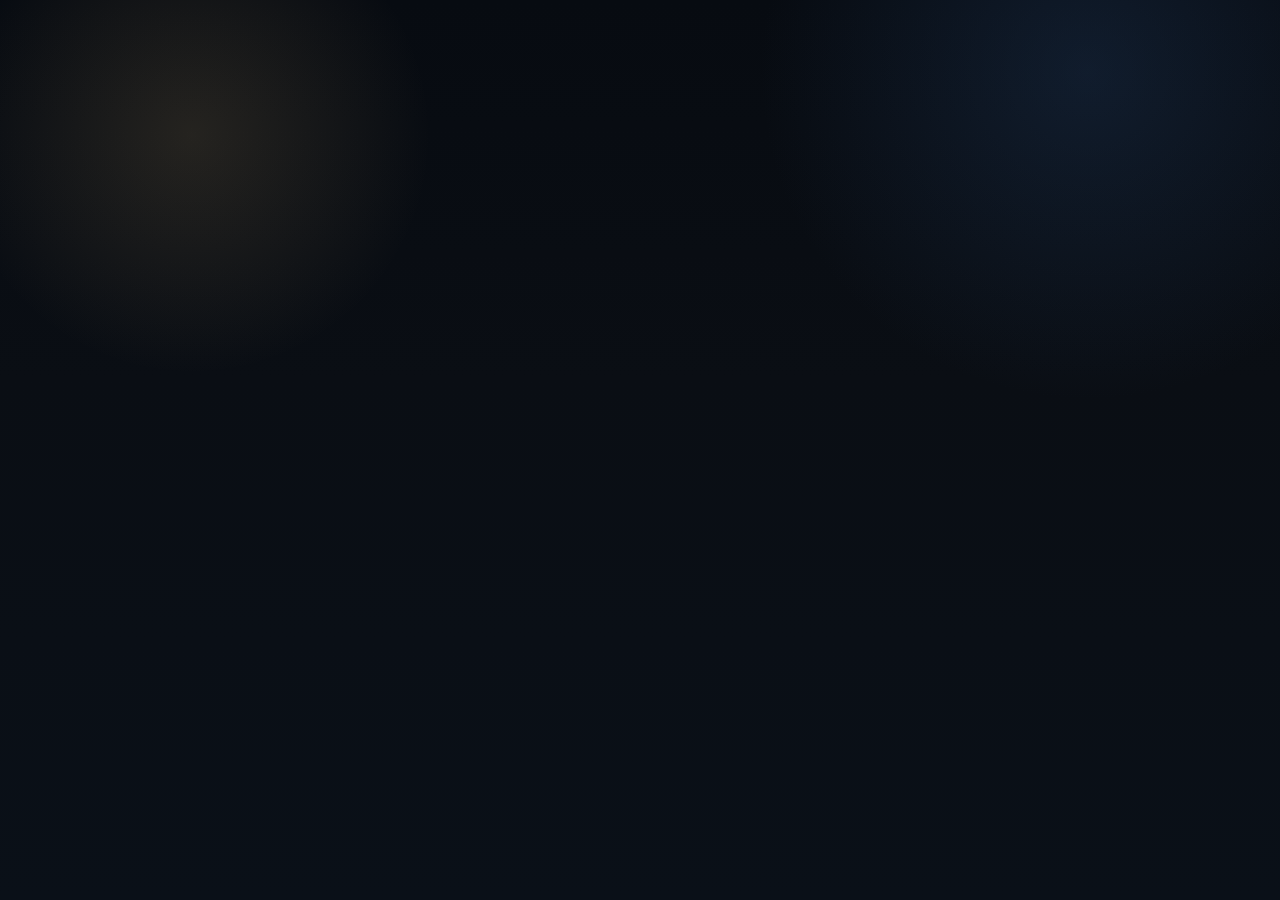
<file: texasunchained/frontend/article.html>
<!DOCTYPE html>
<html lang="en">
  <head>
    <meta charset="UTF-8" />
    <meta name="viewport" content="width=device-width, initial-scale=1.0" />
    <title>Article | Texas Unchained</title>
    <meta name="description" content="Texas Unchained article template for movement editorial publishing." />
    <meta name="theme-color" content="#0A0E14" />
    <link rel="preconnect" href="https://fonts.googleapis.com" />
    <link rel="preconnect" href="https://fonts.gstatic.com" crossorigin />
    <link
      href="https://fonts.googleapis.com/css2?family=Sora:wght@500;600;700;800&family=Space+Grotesk:wght@400;500;700&display=swap"
      rel="stylesheet"
    />
    <link rel="stylesheet" href="./assets/css/styles.css" />
  </head>
  <body data-page="article">
    <div id="root"></div>
    <script type="module" src="./src/article.js"></script>
  </body>
</html>
</file>
<file: texasunchained/frontend/assets/css/styles.css>
:root {
  --bg: #0a0e14;
  --bg-soft: #121924;
  --panel: rgba(16, 22, 31, 0.82);
  --panel-strong: rgba(12, 17, 24, 0.94);
  --panel-soft: rgba(255, 255, 255, 0.04);
  --text: #f5f7fb;
  --muted: #a9b4c5;
  --line: rgba(255, 255, 255, 0.1);
  --gold: #d5b072;
  --gold-strong: #f1cf8f;
  --silver: #d7dce4;
  --silver-soft: #8f98a8;
  --navy: #14233b;
  --red: #b65454;
  --green: #6fa97f;
  --shadow: 0 24px 80px rgba(0, 0, 0, 0.34);
  --radius-xl: 36px;
  --radius-lg: 26px;
  --radius-md: 18px;
  --radius-sm: 12px;
  --content-width: 1240px;
}

* {
  box-sizing: border-box;
}

html {
  scroll-behavior: smooth;
}

body {
  margin: 0;
  min-height: 100vh;
  font-family: "Space Grotesk", "Segoe UI", sans-serif;
  color: var(--text);
  background:
    radial-gradient(circle at 15% 15%, rgba(213, 176, 114, 0.14), transparent 18%),
    radial-gradient(circle at 85% 8%, rgba(40, 72, 116, 0.28), transparent 24%),
    linear-gradient(180deg, #070b11 0%, #0a0e14 42%, #0a1018 100%);
  -webkit-font-smoothing: antialiased;
  text-rendering: optimizeLegibility;
}

body[data-page="home"] {
  background:
    radial-gradient(circle at 50% 0%, rgba(235, 140, 54, 0.18), transparent 18%),
    radial-gradient(circle at 20% 22%, rgba(213, 176, 114, 0.1), transparent 24%),
    linear-gradient(180deg, #07080d 0%, #0a0a10 28%, #09070b 58%, #07070b 100%);
}

a {
  color: inherit;
  text-decoration: none;
}

img {
  display: block;
  max-width: 100%;
}

button,
input {
  font: inherit;
}

button {
  cursor: pointer;
}

.app-shell {
  width: min(calc(100% - 24px), var(--content-width));
  margin: 0 auto;
  padding-bottom: 56px;
}

body[data-page="home"] .app-shell {
  width: 100%;
  max-width: none;
  margin: 0;
  padding-bottom: 0;
}

.site-header {
  position: sticky;
  top: 14px;
  z-index: 30;
  display: flex;
  align-items: center;
  justify-content: space-between;
  gap: 24px;
  padding: 16px 22px;
  margin: 16px auto 0;
  background: rgba(8, 11, 16, 0.84);
  border: 1px solid rgba(255, 255, 255, 0.08);
  border-radius: 24px;
  box-shadow: var(--shadow);
  backdrop-filter: blur(18px);
}

body[data-page="home"] .site-header {
  position: absolute;
  top: 18px;
  left: 50%;
  transform: translateX(-50%);
  width: min(calc(100% - 40px), 1240px);
  background: transparent;
  border: none;
  box-shadow: none;
  backdrop-filter: none;
  margin-top: 0;
}

.brand {
  display: inline-flex;
  align-items: center;
  gap: 14px;
  padding-right: 14px;
}

.brand img {
  width: 58px;
  height: 58px;
  object-fit: cover;
  border-radius: 16px;
  border: 1px solid rgba(213, 176, 114, 0.28);
  box-shadow: 0 12px 32px rgba(0, 0, 0, 0.24);
}

body[data-page="home"] .brand img {
  width: 70px;
  height: 70px;
  border-radius: 0;
  border: none;
  box-shadow: none;
}

.brand-copy {
  display: grid;
  gap: 4px;
}

.brand-copy strong {
  font-family: "Sora", sans-serif;
  font-size: 1.02rem;
  font-weight: 800;
  letter-spacing: -0.02em;
}

.brand-copy span {
  color: var(--muted);
  font-size: 0.86rem;
}

.nav-links {
  display: inline-flex;
  align-items: center;
  gap: 18px;
  color: var(--muted);
}

body[data-page="home"] .nav-links {
  gap: 26px;
  color: rgba(255, 255, 255, 0.88);
  font-size: 0.98rem;
}

body[data-page="home"] .nav-links a:not(.nav-cta)::after {
  content: "•";
  margin-left: 18px;
  color: rgba(255, 255, 255, 0.32);
}

body[data-page="home"] .nav-links a:last-of-type::after {
  content: "";
  margin-left: 0;
}

body[data-page="home"] .nav-links a.nav-cta::after {
  content: none;
}

.nav-links a {
  transition: color 180ms ease, transform 180ms ease;
}

.nav-links a:hover {
  color: var(--text);
  transform: translateY(-1px);
}

.nav-cta,
.button-primary,
.button-secondary,
.button-ghost,
.filter-button,
.card-link,
.inline-cta {
  display: inline-flex;
  align-items: center;
  justify-content: center;
  gap: 8px;
  min-height: 44px;
  padding: 0 16px;
  border-radius: 999px;
  border: 1px solid transparent;
  font-family: "Sora", sans-serif;
  font-size: 0.92rem;
  font-weight: 700;
  letter-spacing: -0.01em;
  transition: transform 180ms ease, border-color 180ms ease, background 180ms ease, color 180ms ease;
}

.nav-cta:hover,
.button-primary:hover,
.button-secondary:hover,
.button-ghost:hover,
.filter-button:hover,
.card-link:hover,
.inline-cta:hover {
  transform: translateY(-1px);
}

.nav-cta,
.button-primary,
.inline-cta {
  background: linear-gradient(135deg, var(--gold-strong), var(--gold));
  color: #12161e;
  font-weight: 800;
}

.button-secondary {
  background: rgba(255, 255, 255, 0.04);
  border-color: rgba(255, 255, 255, 0.12);
  color: var(--text);
}

.button-ghost,
.filter-button,
.card-link {
  min-height: 40px;
  background: rgba(255, 255, 255, 0.03);
  border-color: rgba(255, 255, 255, 0.08);
  color: var(--silver);
}

.nav-toggle {
  display: none;
  width: 48px;
  height: 48px;
  border-radius: 14px;
  border: 1px solid rgba(255, 255, 255, 0.1);
  background: transparent;
  color: var(--text);
}

.hero {
  position: relative;
  overflow: hidden;
  min-height: calc(100vh - 120px);
  margin-top: 20px;
  border-radius: var(--radius-xl);
  background:
    linear-gradient(135deg, rgba(6, 9, 14, 0.82), rgba(10, 14, 20, 0.45)),
    linear-gradient(180deg, rgba(10, 14, 20, 0.08), rgba(10, 14, 20, 0.8)),
    url("../images/hero-cinematic-texas.svg") center/cover no-repeat;
  border: 1px solid rgba(255, 255, 255, 0.08);
  box-shadow: var(--shadow);
}

body[data-page="home"] .hero {
  min-height: 100svh;
  margin-top: 0;
  border: none;
  border-radius: 0;
  background:
    linear-gradient(180deg, rgba(0, 31, 63, 0.18), rgba(10, 10, 10, 0.52) 56%, rgba(10, 10, 10, 0.9) 100%),
    radial-gradient(circle at 72% 22%, rgba(212, 175, 55, 0.18), transparent 24%),
    radial-gradient(circle at 76% 16%, rgba(0, 178, 169, 0.06), transparent 12%),
    url("../images/hero-texas-secession.jpg") center center/cover no-repeat;
  box-shadow: none;
}

.hero::before {
  content: "";
  position: absolute;
  inset: 0;
  background:
    radial-gradient(circle at 18% 18%, rgba(213, 176, 114, 0.24), transparent 14%),
    linear-gradient(90deg, rgba(8, 11, 16, 0.76) 0%, rgba(8, 11, 16, 0.38) 48%, rgba(8, 11, 16, 0.72) 100%);
  pointer-events: none;
}

.hero::after {
  content: "";
  position: absolute;
  inset: auto 12% 8% 12%;
  height: 140px;
  background: radial-gradient(circle, rgba(213, 176, 114, 0.26), transparent 70%);
  filter: blur(38px);
  pointer-events: none;
}

body[data-page="home"] .hero::before {
  background:
    radial-gradient(circle at 68% 26%, rgba(212, 175, 55, 0.16), transparent 16%),
    linear-gradient(180deg, rgba(0, 31, 63, 0.22) 0%, rgba(10, 10, 10, 0.34) 36%, rgba(10, 10, 10, 0.9) 100%);
}

body[data-page="home"] .hero::after {
  inset: auto 0 0 0;
  height: 220px;
  background: linear-gradient(180deg, rgba(10, 10, 10, 0), rgba(10, 10, 10, 0.88));
  filter: none;
}

.hero-grid {
  position: relative;
  z-index: 1;
  display: grid;
  grid-template-columns: 1.1fr 0.9fr;
  gap: 28px;
  align-items: end;
  min-height: inherit;
  padding: 56px;
}

body[data-page="home"] .hero-grid {
  grid-template-columns: 1fr;
  place-items: center;
  text-align: center;
  width: 100%;
  min-height: 100svh;
  padding: 158px 56px 84px;
}

.hero-copy {
  max-width: 690px;
  animation: hero-rise 700ms ease both;
}

.hero-copy-centered {
  max-width: 900px;
}

.eyebrow {
  display: inline-flex;
  align-items: center;
  gap: 10px;
  margin: 0 0 18px;
  color: var(--gold);
  font-size: 0.82rem;
  font-weight: 700;
  letter-spacing: 0.18em;
  text-transform: uppercase;
}

h1,
h2,
h3,
h4 {
  margin: 0;
  font-family: "Sora", sans-serif;
  letter-spacing: -0.05em;
}

h1 {
  font-size: clamp(4rem, 10vw, 7.2rem);
  line-height: 0.92;
  max-width: 9ch;
  text-shadow: 0 10px 40px rgba(0, 0, 0, 0.42);
}

body[data-page="home"] h1 {
  font-size: clamp(2.5rem, 4.6vw, 4.2rem);
  max-width: 12ch;
  margin-inline: auto;
  line-height: 1.04;
  letter-spacing: -0.045em;
  text-shadow: 0 12px 40px rgba(0, 0, 0, 0.5);
}

.gold-text {
  background: linear-gradient(180deg, #ffe8ba 0%, #f0c162 38%, #b67a24 100%);
  -webkit-background-clip: text;
  background-clip: text;
  color: transparent;
}

.hero-line-break {
  display: block;
}

h2 {
  font-size: clamp(2rem, 4vw, 3.25rem);
  line-height: 0.96;
}

h3 {
  font-size: 1.35rem;
  line-height: 1.08;
}

.hero-subheadline {
  margin: 18px 0 0;
  font-family: "Sora", sans-serif;
  font-size: 1.4rem;
  color: var(--silver);
  font-weight: 700;
}

body[data-page="home"] .hero-subheadline {
  font-size: 1.18rem;
  letter-spacing: -0.01em;
  text-shadow: 0 6px 22px rgba(0, 0, 0, 0.32);
}

.hero-copy p,
.section-intro,
.pillar-card p,
.news-card p,
.trust-card p,
.movement-panel p,
.cta-panel p,
.article-card p,
.footer-copy,
.form-note {
  color: var(--muted);
  font-size: 1.02rem;
  line-height: 1.75;
}

.hero-actions,
.hero-form,
.hero-form-row,
.section-actions,
.petition-form,
.final-actions,
.news-filters,
.metric-row,
.footer-actions {
  display: flex;
  flex-wrap: wrap;
  gap: 14px;
}

.hero-actions {
  margin-top: 26px;
}

.hero-actions .button-primary,
.hero-actions .button-secondary {
  min-height: 50px;
  padding: 0 20px;
  font-size: 0.94rem;
  box-shadow: 0 14px 42px rgba(0, 0, 0, 0.24);
}

body[data-page="home"] .hero-actions {
  justify-content: center;
  margin-top: 28px;
}

body[data-page="home"] .hero-actions .button-primary,
body[data-page="home"] .hero-actions .button-secondary {
  min-width: 260px;
  min-height: 52px;
  font-size: 0.9rem;
  letter-spacing: 0.01em;
  background: linear-gradient(180deg, #d8aa55, #b47a22);
  border: 1px solid rgba(255, 224, 165, 0.24);
  color: #171208;
}

body[data-page="home"] .hero-platform-link {
  display: none;
}

.hero-platform-link {
  min-height: 58px;
}

.hero-panel {
  display: grid;
  gap: 16px;
  animation: hero-rise 800ms ease both;
}

body[data-page="home"] .hero-panel {
  width: 100%;
  max-width: 700px;
  margin-top: 20px;
}

.glass-card,
.form-card,
.section-card,
.news-card,
.trust-card,
.metric-card,
.movement-panel,
.cta-panel,
.article-card,
.news-sidebar-card {
  border: 1px solid rgba(255, 255, 255, 0.08);
  border-radius: var(--radius-lg);
  background: rgba(10, 14, 20, 0.64);
  backdrop-filter: blur(16px);
  box-shadow: var(--shadow);
}

.hero-form-card {
  padding: 26px;
  background: linear-gradient(180deg, rgba(9, 12, 18, 0.78), rgba(18, 24, 34, 0.88));
}

body[data-page="home"] .hero-inline-form {
  padding: 0;
  background: transparent;
  border: none;
  box-shadow: none;
  backdrop-filter: none;
}

.hero-form-card h3,
.form-card h3,
.news-sidebar-card h3 {
  margin-bottom: 10px;
}

.hero-form input,
.petition-form input {
  flex: 1 1 180px;
  min-height: 54px;
  border-radius: 16px;
  border: 1px solid rgba(255, 255, 255, 0.12);
  background: rgba(255, 255, 255, 0.04);
  color: var(--text);
  padding: 0 16px;
}

body[data-page="home"] .hero-form {
  align-items: center;
}

body[data-page="home"] .hero-form-row {
  justify-content: center;
}

body[data-page="home"] .hero-form-row-poster {
  width: 100%;
  max-width: 820px;
}

body[data-page="home"] .hero-form input {
  min-width: 260px;
  min-height: 58px;
  background: rgba(15, 12, 14, 0.74);
  border-color: rgba(255, 186, 98, 0.16);
  color: rgba(255, 255, 255, 0.9);
}

body[data-page="home"] .hero-form button {
  min-width: 360px;
  min-height: 62px;
  background: linear-gradient(180deg, #d8aa55, #b47a22);
  border: 1px solid rgba(255, 224, 165, 0.24);
  color: #171208;
}

.hero-form input::placeholder,
.petition-form input::placeholder {
  color: var(--muted);
}

.hero-trust-bar {
  display: grid;
  grid-template-columns: repeat(3, minmax(0, 1fr));
  gap: 14px;
}

body[data-page="home"] .hero-trust-bar {
  display: none;
}

.trust-pill {
  padding: 16px 18px;
  border-radius: 18px;
  background: rgba(255, 255, 255, 0.03);
  border: 1px solid rgba(255, 255, 255, 0.08);
}

.trust-pill strong {
  display: block;
  margin-top: 4px;
  font-size: 1rem;
}

.section {
  padding: 80px 0 18px;
}

.section-shock {
  padding-top: 10px;
}

.shock-panel {
  position: relative;
  overflow: hidden;
  padding: 40px;
  background:
    linear-gradient(180deg, rgba(21, 10, 10, 0.72), rgba(16, 12, 16, 0.94)),
    radial-gradient(circle at 20% 30%, rgba(213, 176, 114, 0.16), transparent 18%);
  border-color: rgba(213, 176, 114, 0.18);
}

body[data-page="home"] .shock-panel {
  text-align: center;
  padding: 70px 24px 220px;
  background:
    linear-gradient(180deg, rgba(8, 7, 10, 0.4), rgba(12, 7, 8, 0.86) 56%, rgba(8, 7, 10, 0.96) 100%),
    radial-gradient(circle at center top, rgba(255, 177, 68, 0.14), transparent 24%);
  border: none;
  box-shadow: none;
}

.shock-panel::after {
  content: "";
  position: absolute;
  right: -8%;
  bottom: -22%;
  width: 420px;
  height: 420px;
  border-radius: 50%;
  background: radial-gradient(circle, rgba(182, 84, 84, 0.18), transparent 64%);
  filter: blur(12px);
}

body[data-page="home"] .shock-panel::after {
  right: 8%;
  bottom: 2%;
  width: 280px;
  height: 280px;
  background: radial-gradient(circle, rgba(255, 168, 54, 0.18), transparent 62%);
}

body[data-page="home"] .shock-panel::before {
  content: "";
  position: absolute;
  left: 50%;
  bottom: 26px;
  transform: translateX(-50%);
  width: min(720px, 92%);
  height: 260px;
  background:
    linear-gradient(180deg, rgba(7, 7, 10, 0.02), rgba(7, 7, 10, 0.12)),
    url("https://images.unsplash.com/photo-1554224155-6726b3ff858f?auto=format&fit=crop&w=1200&q=80") center/cover no-repeat;
  border-radius: 28px;
  opacity: 0.62;
  box-shadow: inset 0 -40px 70px rgba(7, 7, 10, 0.72);
}

.shock-panel h2 {
  max-width: 12ch;
  font-size: clamp(2.4rem, 5vw, 4rem);
}

body[data-page="home"] .shock-panel h2 {
  max-width: 12ch;
  margin-inline: auto;
  font-size: clamp(3.4rem, 7vw, 5.6rem);
  font-family: "Sora", sans-serif;
  text-shadow:
    0 2px 0 rgba(255, 255, 255, 0.28),
    0 12px 40px rgba(0, 0, 0, 0.48);
}

body[data-page="home"] .shock-panel .section-intro {
  font-size: 1.4rem;
  max-width: 760px;
  margin: 18px auto 0;
}

.shock-stats {
  position: relative;
  z-index: 1;
  display: grid;
  grid-template-columns: repeat(2, minmax(0, 1fr));
  gap: 18px;
  margin-top: 24px;
}

.shock-stat {
  padding: 22px;
  border-radius: 22px;
  border: 1px solid rgba(255, 255, 255, 0.09);
  background: rgba(255, 255, 255, 0.04);
  box-shadow: var(--shadow);
}

.shock-stat strong {
  display: block;
  margin-top: 10px;
  font-family: "Sora", sans-serif;
  font-size: clamp(2.2rem, 4vw, 3.6rem);
  color: var(--gold-strong);
}

.section-strategic {
  position: relative;
}

body[data-page="home"] .section-strategic {
  margin-top: -50px;
}

.strategic-grid {
  display: grid;
  grid-template-columns: repeat(3, minmax(0, 1fr));
  gap: 18px;
}

body[data-page="home"] .section-strategic .section-head {
  justify-content: center;
  text-align: center;
}

body[data-page="home"] .section-strategic .section-head-copy {
  max-width: none;
}

body[data-page="home"] .section-strategic .section-head h2 {
  font-family: "Sora", sans-serif;
  font-size: clamp(2.4rem, 4.5vw, 3.7rem);
}

.strategic-icon {
  display: inline-flex;
  width: 52px;
  height: 52px;
  margin: 0 auto 12px;
  align-items: center;
  justify-content: center;
  border-radius: 14px;
  border: 1px solid rgba(255, 214, 145, 0.28);
  background: linear-gradient(180deg, rgba(32, 22, 12, 0.78), rgba(13, 12, 12, 0.88));
  color: #f2c265;
  font-size: 1.1rem;
  box-shadow:
    0 10px 30px rgba(0, 0, 0, 0.28),
    0 0 0 1px rgba(255, 196, 93, 0.08) inset;
}

.strategic-card {
  position: relative;
  overflow: hidden;
  border-radius: 24px;
  border: 1px solid rgba(255, 255, 255, 0.1);
  background: rgba(11, 15, 20, 0.84);
  box-shadow: var(--shadow);
  transition: transform 220ms ease, border-color 220ms ease, box-shadow 220ms ease;
}

body[data-page="home"] .strategic-card {
  border-radius: 8px;
  border: 1px solid rgba(255, 174, 86, 0.16);
  background: #120d10;
}

.strategic-card:hover {
  transform: translateY(-6px);
  border-color: rgba(213, 176, 114, 0.32);
  box-shadow: 0 28px 80px rgba(0, 0, 0, 0.44);
}

.strategic-card-image {
  position: relative;
  aspect-ratio: 5 / 4;
  overflow: hidden;
}

body[data-page="home"] .strategic-card-image {
  aspect-ratio: 0.84 / 1;
}

.strategic-card-image::after {
  content: "";
  position: absolute;
  inset: 0;
  background:
    linear-gradient(180deg, transparent 16%, rgba(8, 11, 16, 0.88) 100%),
    radial-gradient(circle at center, rgba(213, 176, 114, 0.1), transparent 42%);
}

body[data-page="home"] .strategic-card-image::after {
  background:
    linear-gradient(180deg, transparent 28%, rgba(8, 8, 10, 0.96) 100%),
    radial-gradient(circle at 50% 0%, rgba(255, 176, 82, 0.16), transparent 26%);
}

.strategic-card-image img {
  width: 100%;
  height: 100%;
  object-fit: cover;
  transition: transform 240ms ease;
}

.strategic-card:hover .strategic-card-image img {
  transform: scale(1.05);
}

.strategic-card-copy {
  position: absolute;
  inset: auto 0 0 0;
  padding: 24px;
  display: grid;
  gap: 12px;
}

body[data-page="home"] .strategic-card-copy {
  text-align: center;
  padding: 22px 18px 28px;
}

body[data-page="home"] .strategic-card-copy h3 {
  font-family: "Sora", sans-serif;
  font-size: clamp(1.8rem, 2.8vw, 2.6rem);
  line-height: 1.02;
  text-shadow: 0 6px 18px rgba(0, 0, 0, 0.45);
}

body[data-page="home"] .strategic-card-copy p {
  display: none;
}

body[data-page="home"] .strategic-card-copy .card-link {
  display: none;
}

.section-head {
  display: flex;
  align-items: end;
  justify-content: space-between;
  gap: 24px;
  margin-bottom: 28px;
}

.section-head-copy {
  max-width: 760px;
}

.section-head-copy > * + * {
  margin-top: 10px;
}

.pillars-grid,
.trust-grid,
.movement-grid,
.news-grid,
.article-grid {
  display: grid;
  gap: 18px;
}

.pillars-grid {
  grid-template-columns: repeat(3, minmax(0, 1fr));
}

.pillar-card,
.trust-card,
.movement-panel,
.cta-panel {
  padding: 24px;
}

.pillar-card {
  position: relative;
  overflow: hidden;
}

.pillar-card::after {
  content: "";
  position: absolute;
  inset: auto auto -35% -10%;
  width: 180px;
  height: 180px;
  border-radius: 50%;
  background: radial-gradient(circle, rgba(213, 176, 114, 0.18), transparent 68%);
  pointer-events: none;
}

.pillar-kicker,
.news-chip,
.trust-chip,
.metric-label,
.article-meta,
.article-category {
  display: inline-flex;
  align-items: center;
  gap: 8px;
  min-height: 34px;
  padding: 0 14px;
  border-radius: 999px;
  background: rgba(255, 255, 255, 0.04);
  border: 1px solid rgba(255, 255, 255, 0.08);
  color: var(--silver);
  font-size: 0.82rem;
  font-weight: 600;
}

.news-overview {
  display: grid;
  grid-template-columns: minmax(0, 1fr) 320px;
  gap: 22px;
}

.news-overview-full {
  display: block;
}

.news-grid {
  grid-template-columns: repeat(3, minmax(0, 1fr));
  grid-auto-rows: 1fr;
}

.news-grid-trio {
  grid-template-columns: repeat(3, minmax(0, 1fr));
}

.news-card {
  overflow: hidden;
}

.news-card-text {
  border: 1px solid rgba(255, 196, 93, 0.12);
  background:
    linear-gradient(180deg, rgba(23, 15, 14, 0.78), rgba(13, 14, 18, 0.92)),
    radial-gradient(circle at top, rgba(255, 176, 82, 0.1), transparent 40%);
}

.news-card-image,
.article-hero,
.article-related-image {
  position: relative;
  aspect-ratio: 16 / 10;
  overflow: hidden;
}

.news-card-image::after,
.article-hero::after,
.article-related-image::after {
  content: "";
  position: absolute;
  inset: 0;
  background: linear-gradient(180deg, transparent 30%, rgba(8, 11, 16, 0.62) 100%);
}

.news-card-image img,
.article-hero img,
.article-related-image img {
  width: 100%;
  height: 100%;
  object-fit: cover;
  transition: transform 220ms ease;
}

.news-card:hover img,
.article-card:hover img {
  transform: scale(1.03);
}

.news-card-copy,
.article-card-copy {
  padding: 22px;
  display: grid;
  gap: 14px;
  align-content: start;
}

.platform-points-grid {
  display: grid;
  grid-template-columns: repeat(3, minmax(0, 1fr));
  gap: 14px;
  margin-top: 20px;
}

.platform-point {
  padding: 18px 20px;
  border-radius: 16px;
  border: 1px solid rgba(255, 255, 255, 0.08);
  background: rgba(255, 255, 255, 0.03);
  color: rgba(255, 255, 255, 0.84);
  font-size: 0.94rem;
  font-weight: 600;
}

body[data-page="home"] .section-head-copy .section-intro,
body[data-page="home"] .petition-panel .section-intro,
body[data-page="home"] .final-cta .section-intro {
  max-width: 42rem;
  color: rgba(255, 255, 255, 0.62);
  font-size: 0.98rem;
}

body[data-page="home"] .pillar-card h3,
body[data-page="home"] .trust-card h3,
body[data-page="home"] .movement-panel h3,
body[data-page="home"] .news-card h3 {
  font-size: 1.55rem;
  letter-spacing: -0.03em;
}

body[data-page="home"] .pillar-card,
body[data-page="home"] .trust-card,
body[data-page="home"] .movement-panel,
body[data-page="home"] .news-card-text,
body[data-page="home"] .form-card,
body[data-page="home"] .petition-panel,
body[data-page="home"] .final-cta {
  border-color: rgba(255, 196, 93, 0.1);
  background:
    linear-gradient(180deg, rgba(14, 13, 17, 0.84), rgba(9, 10, 14, 0.94));
  box-shadow: 0 24px 80px rgba(0, 0, 0, 0.24);
}

.metric-row {
  margin-top: 18px;
}

.metric-card {
  padding: 18px;
  flex: 1 1 180px;
}

.metric-card strong {
  display: block;
  font-size: 1.55rem;
  font-family: "Sora", sans-serif;
  margin-top: 6px;
}

.petition-panel,
.final-cta {
  position: relative;
  overflow: hidden;
  padding: 34px;
}

.petition-panel::before,
.final-cta::before {
  content: "";
  position: absolute;
  inset: -30% auto auto 62%;
  width: 320px;
  height: 320px;
  border-radius: 50%;
  background: radial-gradient(circle, rgba(213, 176, 114, 0.22), transparent 70%);
  pointer-events: none;
}

.petition-layout,
.final-cta-layout {
  position: relative;
  z-index: 1;
  display: grid;
  grid-template-columns: 1fr 0.9fr;
  gap: 24px;
  align-items: center;
}

.petition-form,
.hero-form {
  margin-top: 20px;
}

.news-page-hero,
.article-page-hero {
  padding: 40px 0 10px;
}

.news-page-hero-card,
.article-shell {
  padding: 34px;
}

.news-controls {
  display: flex;
  align-items: center;
  justify-content: flex-start;
  gap: 18px;
  margin: 18px 0 28px;
}

.filter-button.active {
  background: linear-gradient(135deg, rgba(213, 176, 114, 0.26), rgba(213, 176, 114, 0.12));
  border-color: rgba(213, 176, 114, 0.42);
  color: var(--text);
}

.movement-grid {
  grid-template-columns: 1.1fr 0.9fr;
}

.trust-grid {
  grid-template-columns: repeat(3, minmax(0, 1fr));
}

.article-shell {
  display: grid;
  gap: 28px;
}

.article-content {
  display: grid;
  grid-template-columns: minmax(0, 1fr) 320px;
  gap: 22px;
}

.article-body {
  display: grid;
  gap: 24px;
}

.article-body section {
  display: grid;
  gap: 14px;
}

.article-body ul {
  margin: 0;
  padding-left: 20px;
  color: var(--muted);
  line-height: 1.75;
}

.article-sidebar {
  display: grid;
  align-content: start;
  gap: 18px;
}

.article-grid {
  grid-template-columns: repeat(3, minmax(0, 1fr));
}

.fade-section {
  opacity: 0;
  transform: translateY(28px);
  transition: opacity 600ms ease, transform 600ms ease;
}

.fade-section.is-visible {
  opacity: 1;
  transform: translateY(0);
}

@keyframes hero-rise {
  from {
    opacity: 0;
    transform: translateY(24px) scale(0.98);
  }
  to {
    opacity: 1;
    transform: translateY(0) scale(1);
  }
}

.footer {
  display: flex;
  justify-content: space-between;
  gap: 24px;
  padding: 38px 0 8px;
  margin-top: 30px;
  color: var(--muted);
  border-top: 1px solid rgba(255, 255, 255, 0.08);
}

.utility-page-hero {
  padding: 36px 0 10px;
}

.utility-hero-card {
  padding: 34px;
  background:
    linear-gradient(180deg, rgba(12, 16, 24, 0.86), rgba(10, 14, 20, 0.96)),
    radial-gradient(circle at top right, rgba(240, 193, 98, 0.12), transparent 26%);
}

.action-grid,
.shop-layout {
  display: grid;
  grid-template-columns: minmax(0, 1fr) 340px;
  gap: 24px;
}

.action-panel,
.action-note-card,
.cart-panel,
.product-card,
.tier-card {
  padding: 28px;
}

.action-panel,
.action-note-card,
.cart-panel,
.tier-card,
.news-card,
.article-card {
  height: 100%;
}

.action-sidebar {
  display: grid;
  align-content: start;
  gap: 18px;
}

.action-form {
  display: grid;
  gap: 16px;
}

.signature-counter-card {
  position: relative;
  overflow: hidden;
}

.signature-counter-card::after {
  content: "";
  position: absolute;
  inset: auto -20% -45% 20%;
  height: 170px;
  background: radial-gradient(circle, rgba(241, 207, 143, 0.18), transparent 68%);
  pointer-events: none;
}

.signature-count {
  margin-top: 12px;
  font-family: "Sora", sans-serif;
  font-size: clamp(3rem, 7vw, 5.4rem);
  line-height: 0.95;
  font-weight: 800;
  letter-spacing: -0.04em;
  color: var(--gold-strong);
}

.signature-counter-card p:not(.eyebrow) {
  margin: 14px 0 0;
  color: var(--muted);
  line-height: 1.65;
}

.signature-meter {
  position: relative;
  height: 8px;
  margin-top: 22px;
  overflow: hidden;
  border-radius: 999px;
  background: rgba(255, 255, 255, 0.08);
}

.signature-meter span {
  display: block;
  width: 74%;
  height: 100%;
  border-radius: inherit;
  background: linear-gradient(90deg, var(--red), var(--gold-strong));
  box-shadow: 0 0 28px rgba(241, 207, 143, 0.28);
}

.form-field {
  display: grid;
  gap: 8px;
}

.form-field span {
  color: rgba(244, 247, 251, 0.78);
  font-size: 0.9rem;
  font-weight: 600;
}

.form-field input,
.form-field textarea,
.size-chip {
  min-height: 50px;
  border-radius: 16px;
  border: 1px solid rgba(255, 255, 255, 0.1);
  background: rgba(255, 255, 255, 0.04);
  color: var(--text);
  padding: 0 16px;
}

.form-field textarea {
  min-height: 130px;
  padding: 14px 16px;
  resize: vertical;
}

.form-status {
  padding: 14px 16px;
  border-radius: 16px;
  font-size: 0.92rem;
  font-weight: 600;
}

.form-status.success {
  background: rgba(80, 152, 102, 0.12);
  border: 1px solid rgba(80, 152, 102, 0.22);
  color: #cdebd5;
}

.form-status.error {
  background: rgba(176, 84, 84, 0.12);
  border: 1px solid rgba(176, 84, 84, 0.22);
  color: #f3c7c7;
}

.action-list {
  display: grid;
  gap: 12px;
  margin: 18px 0 0;
  padding-left: 18px;
  color: var(--muted);
  line-height: 1.7;
}

.events-layout {
  display: grid;
  grid-template-columns: minmax(0, 1.25fr) minmax(320px, 0.75fr);
  gap: 22px;
  align-items: start;
}

.events-calendar-card {
  overflow: hidden;
}

.events-calendar-head {
  display: flex;
  align-items: start;
  justify-content: space-between;
  gap: 18px;
  margin-bottom: 26px;
}

.events-calendar-head h2 {
  margin: 8px 0 0;
  font-family: "Sora", sans-serif;
  font-size: clamp(2rem, 4vw, 3.6rem);
  letter-spacing: -0.04em;
}

.calendar-grid {
  display: grid;
  grid-template-columns: repeat(7, minmax(0, 1fr));
  gap: 10px;
}

.calendar-weekdays {
  margin-bottom: 10px;
}

.calendar-weekdays span {
  color: var(--muted);
  font-size: 0.78rem;
  font-weight: 800;
  text-align: center;
  text-transform: uppercase;
}

.calendar-day {
  min-height: 92px;
  border: 1px solid rgba(255, 255, 255, 0.08);
  border-radius: 18px;
  background: rgba(255, 255, 255, 0.035);
  padding: 12px;
}

.calendar-day span {
  display: block;
  color: rgba(245, 247, 251, 0.64);
  font-family: "Sora", sans-serif;
  font-weight: 800;
}

.calendar-day strong {
  display: inline-flex;
  margin-top: 18px;
  border-radius: 999px;
  background: rgba(241, 207, 143, 0.13);
  color: var(--gold-strong);
  padding: 6px 9px;
  font-size: 0.72rem;
}

.calendar-day.has-event {
  border-color: rgba(241, 207, 143, 0.35);
  background:
    radial-gradient(circle at 80% 20%, rgba(241, 207, 143, 0.16), transparent 42%),
    rgba(255, 255, 255, 0.055);
}

.events-list {
  display: grid;
  gap: 16px;
}

.event-card h3 {
  margin: 10px 0 0;
  font-family: "Sora", sans-serif;
  font-size: 1.35rem;
}

.event-card p:not(.eyebrow),
.event-card span {
  display: block;
  color: var(--muted);
  line-height: 1.65;
}

.event-card p:not(.eyebrow) {
  margin: 12px 0 0;
  color: var(--silver);
  font-weight: 700;
}

.event-card span {
  margin-top: 10px;
}

.economic-plan-grid {
  display: grid;
  grid-template-columns: repeat(3, minmax(0, 1fr));
  gap: 18px;
}

.economic-plan-card {
  min-height: 260px;
}

.economic-plan-card span {
  display: inline-flex;
  color: var(--gold-strong);
  font-family: "Sora", sans-serif;
  font-size: 0.84rem;
  font-weight: 800;
}

.economic-plan-card h2 {
  margin: 22px 0 0;
  font-family: "Sora", sans-serif;
  font-size: 1.5rem;
  letter-spacing: -0.03em;
}

.economic-plan-card p {
  margin: 16px 0 0;
  color: var(--muted);
  line-height: 1.7;
}

@media (max-width: 900px) {
  .events-layout {
    grid-template-columns: 1fr;
  }

  .economic-plan-grid {
    grid-template-columns: repeat(2, minmax(0, 1fr));
  }

  .events-calendar-head {
    display: grid;
  }
}

@media (max-width: 620px) {
  .calendar-grid {
    gap: 6px;
  }

  .calendar-day {
    min-height: 66px;
    border-radius: 12px;
    padding: 8px;
  }

  .calendar-day strong {
    margin-top: 8px;
    padding: 4px 6px;
    font-size: 0.62rem;
  }

  .economic-plan-grid {
    grid-template-columns: 1fr;
  }
}

.shop-grid,
.tier-grid {
  display: grid;
  grid-template-columns: repeat(2, minmax(0, 1fr));
  gap: 18px;
  grid-auto-rows: 1fr;
}

.shop-grid {
  grid-template-columns: repeat(2, minmax(0, 1fr));
}

.product-card {
  display: grid;
  gap: 20px;
  height: 100%;
  align-content: start;
}

.product-visual {
  display: grid;
  place-items: center;
  aspect-ratio: 1 / 1;
  border-radius: 26px;
  border: 1px solid rgba(255, 255, 255, 0.08);
  font-family: "Sora", sans-serif;
  font-size: 1.35rem;
  letter-spacing: -0.03em;
}

.product-visual-obsidian {
  background:
    linear-gradient(180deg, rgba(26, 28, 34, 0.96), rgba(11, 14, 20, 0.98)),
    radial-gradient(circle at top left, rgba(240, 193, 98, 0.12), transparent 28%);
}

.product-visual-gold {
  color: #1b1408;
  background:
    linear-gradient(180deg, rgba(214, 178, 104, 0.96), rgba(170, 124, 44, 0.98)),
    radial-gradient(circle at top left, rgba(255, 255, 255, 0.28), transparent 30%);
}

.product-visual-navy {
  background:
    linear-gradient(180deg, rgba(17, 38, 70, 0.96), rgba(11, 16, 24, 0.98)),
    radial-gradient(circle at top right, rgba(240, 193, 98, 0.12), transparent 28%);
}

.product-copy {
  display: grid;
  gap: 14px;
  align-content: start;
}

.product-head {
  display: flex;
  justify-content: space-between;
  gap: 16px;
  align-items: start;
}

.product-head strong,
.cart-total strong {
  font-family: "Sora", sans-serif;
  font-size: 1.25rem;
}

.size-row {
  display: flex;
  flex-wrap: wrap;
  gap: 10px;
}

.size-chip {
  min-height: 40px;
  padding: 0 14px;
}

.size-chip.active {
  background: linear-gradient(135deg, rgba(240, 193, 98, 0.18), rgba(240, 193, 98, 0.08));
  border-color: rgba(240, 193, 98, 0.28);
  color: #fff3d6;
}

.cart-panel {
  display: grid;
  align-content: start;
  gap: 18px;
}

.cart-items {
  display: grid;
  gap: 12px;
}

.cart-item {
  display: flex;
  align-items: center;
  justify-content: space-between;
  gap: 14px;
  padding: 14px 0;
  border-bottom: 1px solid rgba(255, 255, 255, 0.08);
}

.cart-item span,
.empty-copy {
  color: var(--muted);
}

.cart-total {
  font-size: 1rem;
  color: rgba(244, 247, 251, 0.86);
}

.tier-grid {
  margin-bottom: 22px;
}

.tier-card {
  text-align: center;
}

.tier-card h2 {
  margin: 10px 0;
}

.donate-actions {
  display: flex;
  justify-content: center;
  gap: 14px;
}

.sr-only {
  position: absolute;
  width: 1px;
  height: 1px;
  padding: 0;
  margin: -1px;
  overflow: hidden;
  clip: rect(0, 0, 0, 0);
  white-space: nowrap;
  border: 0;
}

@media (max-width: 1100px) {
  .hero-grid,
  .news-overview,
  .movement-grid,
  .petition-layout,
  .final-cta-layout,
  .action-grid,
  .shop-layout,
  .article-content,
  .news-grid,
  .news-grid-trio,
  .strategic-grid,
  .article-grid,
  .trust-grid,
  .pillars-grid,
  .platform-points-grid,
  .shop-grid,
  .tier-grid {
    grid-template-columns: 1fr;
  }

  .hero {
    min-height: auto;
  }

  body[data-page="home"] .hero {
    min-height: 100svh;
  }

  body[data-page="home"] .hero-grid {
    padding: 148px 28px 72px;
  }

  body[data-page="home"] .site-header {
    position: sticky;
    transform: none;
    left: auto;
    top: 12px;
    width: auto;
    background: rgba(8, 11, 16, 0.9);
    border: 1px solid rgba(255, 255, 255, 0.08);
    box-shadow: var(--shadow);
    backdrop-filter: blur(18px);
  }

  body[data-page="home"] .nav-links a::after {
    content: none;
  }
}

@media (max-width: 860px) {
  .app-shell {
    width: min(calc(100% - 16px), var(--content-width));
  }

  .site-header {
    flex-wrap: wrap;
    gap: 16px;
  }

  .nav-toggle {
    display: inline-flex;
    align-items: center;
    justify-content: center;
  }

  .nav-links {
    display: none;
    width: 100%;
    flex-direction: column;
    align-items: flex-start;
    padding-top: 10px;
  }

  .nav-links.open {
    display: flex;
  }

  .hero-grid,
  .news-page-hero-card,
  .article-shell,
  .petition-panel,
  .final-cta,
  .pillar-card,
  .trust-card,
  .movement-panel,
  .cta-panel {
    padding: 24px;
  }

  h1 {
    font-size: clamp(2.8rem, 16vw, 4.5rem);
  }

  .hero-actions,
  .hero-form-row,
  .petition-form,
  .final-actions,
  .footer-actions {
    flex-direction: column;
  }

  body[data-page="home"] .hero-actions .button-primary,
  body[data-page="home"] .hero-actions .button-secondary,
  body[data-page="home"] .hero-form button,
  body[data-page="home"] .hero-form input {
    width: 100%;
    min-width: 0;
  }

  .button-primary,
  .button-secondary,
  .button-ghost,
  .inline-cta,
  .nav-cta,
  .hero-form input,
  .petition-form input {
    width: 100%;
  }

  .hero-trust-bar {
    grid-template-columns: 1fr;
  }

  .section-head,
  .footer {
    flex-direction: column;
    align-items: flex-start;
  }

  .brand img {
    width: 52px;
    height: 52px;
  }

  body[data-page="home"] .app-shell {
    width: 100%;
  }

  body[data-page="home"] .hero {
    min-height: 100svh;
    background-position: 58% center;
  }

  body[data-page="home"] .hero-grid {
    min-height: 100svh;
    padding: 132px 20px 54px;
  }

  body[data-page="home"] h1 {
    font-size: clamp(3.2rem, 14vw, 5.1rem);
    max-width: 8.5ch;
  }

  body[data-page="home"] .hero-subheadline {
    font-size: 1.2rem;
  }
}

body[data-page="home"] {
  background:
    linear-gradient(90deg, rgba(134, 92, 28, 0.28) 0%, rgba(74, 49, 14, 0.16) 22%, rgba(7, 8, 12, 0) 58%),
    radial-gradient(circle at 12% 18%, rgba(176, 124, 43, 0.24), transparent 22%),
    radial-gradient(circle at 88% 10%, rgba(6, 38, 92, 0.2), transparent 22%),
    linear-gradient(rgba(255, 255, 255, 0.028) 1px, transparent 1px),
    linear-gradient(90deg, rgba(255, 255, 255, 0.028) 1px, transparent 1px),
    linear-gradient(180deg, #06070b 0%, #0a0d13 28%, #0f1116 62%, #07080c 100%);
  background-size: auto, auto, auto, 72px 72px, 72px 72px, auto;
  background-position: left top, 0 0, 0 0, center top, center top, 0 0;
}

body[data-page="home"] .site-header {
  background: linear-gradient(180deg, rgba(9, 12, 18, 0.62), rgba(9, 12, 18, 0.34));
  border: 1px solid rgba(240, 193, 98, 0.12);
  box-shadow:
    0 24px 70px rgba(0, 0, 0, 0.34),
    inset 0 1px 0 rgba(255, 255, 255, 0.05);
  backdrop-filter: blur(22px) saturate(130%);
}

body[data-page="home"] .brand img {
  width: 70px;
  height: 70px;
  border-radius: 20px;
  border: 1px solid rgba(240, 193, 98, 0.22);
  box-shadow:
    0 18px 40px rgba(0, 0, 0, 0.28),
    inset 0 1px 0 rgba(255, 255, 255, 0.06);
}

body[data-page="home"] .brand-copy strong {
  font-size: 1.08rem;
}

body[data-page="home"] .nav-links {
  color: rgba(244, 247, 251, 0.84);
}

body[data-page="home"] .nav-links a:not(.nav-cta)::after {
  color: rgba(240, 193, 98, 0.26);
}

body[data-page="home"] h1,
body[data-page="home"] h2 {
  font-family: "Sora", sans-serif;
}

body[data-page="home"] h1 {
  font-size: clamp(2.9rem, 5.2vw, 4.8rem);
  max-width: 14ch;
  line-height: 1;
  text-shadow: 0 12px 38px rgba(0, 0, 0, 0.46);
}

.hero.hero-strategy {
  min-height: 100svh;
  margin-top: 0;
  border: none;
  border-radius: 0;
  background:
    linear-gradient(180deg, rgba(6, 10, 18, 0.54) 0%, rgba(8, 11, 16, 0.54) 38%, rgba(8, 9, 12, 0.94) 100%),
    radial-gradient(circle at 80% 22%, rgba(198, 155, 80, 0.18), transparent 20%),
    radial-gradient(circle at 18% 16%, rgba(10, 54, 123, 0.16), transparent 22%),
    url("../images/hero-cinematic-texas.svg") center center/cover no-repeat;
  box-shadow: none;
}

.hero.hero-strategy::before {
  background:
    linear-gradient(90deg, rgba(6, 9, 14, 0.88) 0%, rgba(6, 9, 14, 0.58) 40%, rgba(6, 9, 14, 0.86) 100%),
    radial-gradient(circle at 78% 26%, rgba(219, 170, 84, 0.12), transparent 18%);
}

.hero.hero-strategy::after {
  inset: auto 0 0 0;
  height: 220px;
  background: linear-gradient(180deg, rgba(8, 11, 16, 0), rgba(8, 11, 16, 0.92));
  filter: none;
}

.hero-grid.hero-grid-strategy {
  grid-template-columns: minmax(0, 1.15fr) minmax(320px, 0.85fr);
  align-items: center;
  gap: 28px;
  min-height: 100svh;
  padding: 148px 56px 92px;
}

.hero-copy.hero-copy-strategy {
  max-width: 760px;
  text-align: left;
}

.hero-subheadline.hero-subheadline-strategy {
  max-width: 46rem;
  margin-top: 24px;
  color: rgba(233, 238, 246, 0.82);
  font-family: "Space Grotesk", sans-serif;
  font-size: 1.08rem;
  line-height: 1.7;
  letter-spacing: 0.02em;
  text-shadow: none;
  text-align: center;
}

.hero-actions.hero-actions-strategy {
  justify-content: flex-start;
  margin-top: 28px;
}

body[data-page="home"] .hero-actions .button-primary,
body[data-page="home"] .hero-actions .button-secondary {
  min-width: 194px;
  min-height: 48px;
  padding: 0 18px;
  border-radius: 16px;
}

.hero-metric-strip {
  display: grid;
  grid-template-columns: repeat(3, minmax(0, 1fr));
  gap: 14px;
  margin-top: 32px;
  max-width: 760px;
}

.hero-metric {
  padding: 16px 18px;
  border-radius: 20px;
  border: 1px solid rgba(255, 255, 255, 0.08);
  background:
    linear-gradient(180deg, rgba(12, 16, 23, 0.74), rgba(10, 13, 18, 0.92)),
    radial-gradient(circle at top left, rgba(240, 193, 98, 0.08), transparent 32%);
  box-shadow:
    0 20px 40px rgba(0, 0, 0, 0.2),
    inset 0 1px 0 rgba(255, 255, 255, 0.04);
}

.hero-metric span {
  display: block;
  margin-bottom: 8px;
  color: rgba(214, 221, 232, 0.58);
  font-size: 0.72rem;
  font-weight: 600;
  letter-spacing: 0.16em;
  text-transform: uppercase;
}

.hero-metric strong {
  display: block;
  color: #f5f7fb;
  font-family: "Sora", sans-serif;
  font-size: 1rem;
  letter-spacing: -0.03em;
}

.hero-side-panel.strategy-panel {
  position: relative;
  overflow: hidden;
  min-height: 280px;
  padding: 24px;
  border: 1px solid rgba(240, 193, 98, 0.14);
  border-radius: 36px;
  background:
    linear-gradient(180deg, rgba(11, 15, 23, 0.78), rgba(13, 18, 28, 0.96)),
    radial-gradient(circle at 70% 18%, rgba(25, 74, 164, 0.16), transparent 26%);
  box-shadow:
    0 34px 90px rgba(0, 0, 0, 0.3),
    inset 0 1px 0 rgba(255, 255, 255, 0.04);
  backdrop-filter: blur(22px) saturate(120%);
}

.strategy-panel-copy {
  position: relative;
  z-index: 1;
  display: grid;
  align-content: start;
  min-height: auto;
  gap: 14px;
}

.strategy-panel-body {
  display: grid;
  align-content: start;
  min-height: 132px;
  gap: 12px;
}

.strategy-switcher {
  display: flex;
  flex-wrap: wrap;
  gap: 10px;
}

.strategy-switch {
  display: inline-flex;
  align-items: center;
  justify-content: center;
  min-height: 40px;
  padding: 0 16px;
  border-radius: 999px;
  border: 1px solid rgba(255, 255, 255, 0.08);
  background: rgba(255, 255, 255, 0.035);
  color: rgba(235, 239, 246, 0.8);
  font-weight: 600;
  transition: transform 180ms ease, border-color 180ms ease, background 180ms ease, color 180ms ease;
}

.strategy-switch:hover,
.strategy-switch:focus-visible {
  transform: translateY(-1px);
  outline: none;
  border-color: rgba(240, 193, 98, 0.18);
}

.strategy-switch.is-active {
  background: linear-gradient(135deg, rgba(240, 193, 98, 0.18), rgba(240, 193, 98, 0.08));
  border-color: rgba(240, 193, 98, 0.22);
  color: #fff0ce;
}

.strategy-kicker,
.vision-index,
.privacy-label,
.stat-value {
  display: inline-flex;
  align-items: center;
  justify-content: center;
  width: fit-content;
  min-height: 36px;
  padding: 0 14px;
  border-radius: 999px;
  border: 1px solid rgba(240, 193, 98, 0.18);
  background: rgba(240, 193, 98, 0.08);
  color: var(--gold-strong);
  font-size: 0.78rem;
  font-weight: 700;
  letter-spacing: 0.14em;
  text-transform: uppercase;
}

.strategy-panel-copy h2 {
  font-size: clamp(1.7rem, 3.1vw, 2.5rem);
  line-height: 1.02;
}

.strategy-panel-copy p,
.vision-card p,
.industry-card p,
.privacy-point p,
.stat-card p {
  color: rgba(226, 232, 240, 0.72);
  font-size: 0.98rem;
  line-height: 1.76;
}

.section-vision .section-head-copy,
.section-model .section-head-copy,
.section-privacy .section-head-copy,
.section-neutrality .section-head-copy,
.section-why .section-head-copy,
.section-industries .section-head-copy {
  position: relative;
}

.section-vision .section-head-copy::after,
.section-model .section-head-copy::after,
.section-privacy .section-head-copy::after,
.section-neutrality .section-head-copy::after,
.section-why .section-head-copy::after,
.section-industries .section-head-copy::after {
  content: "";
  display: block;
  width: 90px;
  height: 1px;
  margin: 16px auto 0;
  background: linear-gradient(90deg, rgba(240, 193, 98, 0), rgba(240, 193, 98, 0.92), rgba(240, 193, 98, 0));
}

.section-vision .vision-card:nth-child(1) {
  background:
    linear-gradient(180deg, rgba(15, 18, 28, 0.92), rgba(11, 16, 24, 0.96)),
    radial-gradient(circle at top left, rgba(21, 83, 178, 0.16), transparent 30%);
}

.section-vision .vision-card:nth-child(2) {
  background:
    linear-gradient(180deg, rgba(16, 16, 18, 0.92), rgba(11, 16, 24, 0.96)),
    radial-gradient(circle at top center, rgba(240, 193, 98, 0.12), transparent 30%);
  transform: translateY(12px);
}

.section-vision .vision-card:nth-child(3) {
  background:
    linear-gradient(180deg, rgba(15, 19, 22, 0.92), rgba(11, 16, 24, 0.96)),
    radial-gradient(circle at top right, rgba(38, 126, 118, 0.16), transparent 30%);
}

.section-industries .industry-grid {
  gap: 22px;
}

.section-industries .industry-card:nth-child(2n) {
  transform: translateY(14px);
}

.section-industries .industry-card:hover,
.section-industries .industry-card:focus-visible,
.section-industries .industry-card.is-active {
  transform: translateY(-4px) rotate(-0.4deg);
}

.section-model .model-panel {
  background:
    linear-gradient(180deg, rgba(10, 14, 20, 0.84), rgba(12, 16, 24, 0.96)),
    radial-gradient(circle at 15% 20%, rgba(240, 193, 98, 0.12), transparent 20%),
    linear-gradient(90deg, rgba(22, 68, 144, 0.08), rgba(0, 0, 0, 0));
}

.section-privacy .statement-card {
  background:
    linear-gradient(180deg, rgba(10, 14, 20, 0.9), rgba(11, 16, 24, 0.96)),
    radial-gradient(circle at top center, rgba(240, 193, 98, 0.12), transparent 30%);
}

.section-neutrality .neutrality-panel {
  background:
    linear-gradient(180deg, rgba(10, 14, 20, 0.9), rgba(10, 14, 20, 0.96)),
    linear-gradient(90deg, rgba(9, 44, 104, 0.2), rgba(0, 0, 0, 0)),
    radial-gradient(circle at 85% 20%, rgba(188, 147, 70, 0.16), transparent 26%);
}

.section-neutrality .neutrality-point:nth-child(2) {
  transform: translateY(12px);
}

.section-why .stat-card:nth-child(3n + 2) {
  background:
    linear-gradient(180deg, rgba(25, 22, 15, 0.94), rgba(11, 16, 24, 0.96)),
    radial-gradient(circle at top center, rgba(240, 193, 98, 0.14), transparent 28%);
}

.vision-panel,
.industries-panel,
.why-panel {
  position: relative;
  padding: 34px;
  border: 1px solid rgba(240, 193, 98, 0.12);
  background:
    linear-gradient(180deg, rgba(11, 14, 20, 0.8), rgba(10, 14, 20, 0.96)),
    radial-gradient(circle at 18% 18%, rgba(240, 193, 98, 0.1), transparent 22%);
}

.vision-panel::before,
.industries-panel::before,
.why-panel::before {
  content: "";
  position: absolute;
  inset: 0;
  background: linear-gradient(135deg, rgba(255, 255, 255, 0.035), transparent 34%);
  pointer-events: none;
}

.strategy-head-copy {
  max-width: 760px;
}

.section-head-centered {
  justify-content: center;
  text-align: center;
}

.vision-grid,
.industry-grid,
.stats-grid {
  display: grid;
  gap: 20px;
  grid-auto-rows: 1fr;
}

.vision-grid {
  grid-template-columns: repeat(3, minmax(0, 1fr));
}

.vision-card,
.industry-card,
.privacy-points-card,
.stat-card,
.neutrality-panel {
  position: relative;
  overflow: hidden;
  border: 1px solid rgba(255, 255, 255, 0.08);
  border-radius: 30px;
  background:
    linear-gradient(180deg, rgba(10, 14, 20, 0.88), rgba(11, 16, 24, 0.96)),
    radial-gradient(circle at top right, rgba(240, 193, 98, 0.08), transparent 22%);
  box-shadow:
    0 26px 80px rgba(0, 0, 0, 0.24),
    inset 0 1px 0 rgba(255, 255, 255, 0.04);
  height: 100%;
}

.vision-card {
  padding: 30px;
}

.vision-card::before,
.industry-card::before,
.stat-card::before,
.neutrality-panel::before,
.model-panel::before,
.statement-card::before,
.strategy-final-cta::before {
  content: "";
  position: absolute;
  inset: 0;
  background: linear-gradient(135deg, rgba(255, 255, 255, 0.035), transparent 34%);
  pointer-events: none;
}

.vision-card h3,
.industry-card h3,
.stat-card h3 {
  margin: 18px 0 12px;
  min-height: 2.6em;
  font-size: 1.5rem;
}

.industry-grid {
  grid-template-columns: repeat(3, minmax(0, 1fr));
}

.industry-explorer {
  display: grid;
  gap: 22px;
}

.industry-card {
  min-height: 270px;
  padding: 28px;
  display: grid;
  align-content: start;
  gap: 16px;
  background:
    linear-gradient(180deg, rgba(9, 13, 20, 0.94), rgba(11, 16, 24, 0.98)),
    radial-gradient(circle at 85% 0%, rgba(15, 78, 167, 0.14), transparent 20%),
    radial-gradient(circle at 0% 100%, rgba(240, 193, 98, 0.12), transparent 22%);
  cursor: pointer;
  transition: transform 180ms ease, border-color 180ms ease, box-shadow 180ms ease, background 180ms ease;
}

.industry-card:hover,
.industry-card:focus-visible {
  transform: translateY(-2px);
  border-color: rgba(240, 193, 98, 0.18);
}

.industry-card.is-active {
  border-color: rgba(240, 193, 98, 0.26);
  background:
    linear-gradient(180deg, rgba(28, 23, 15, 0.96), rgba(11, 16, 24, 0.98)),
    radial-gradient(circle at 85% 0%, rgba(15, 78, 167, 0.14), transparent 20%),
    radial-gradient(circle at 0% 100%, rgba(240, 193, 98, 0.16), transparent 24%);
  box-shadow:
    0 24px 58px rgba(0, 0, 0, 0.24),
    0 0 0 1px rgba(240, 193, 98, 0.08) inset;
}

.industry-icon {
  display: inline-flex;
  width: 68px;
  height: 68px;
  align-items: center;
  justify-content: center;
  border-radius: 22px;
  border: 1px solid rgba(240, 193, 98, 0.18);
  background: linear-gradient(180deg, rgba(28, 23, 15, 0.86), rgba(12, 14, 19, 0.96));
  color: var(--gold-strong);
  box-shadow:
    inset 0 0 0 1px rgba(255, 216, 145, 0.04),
    0 16px 28px rgba(0, 0, 0, 0.24);
}

.industry-icon svg {
  width: 34px;
  height: 34px;
}

.industry-detail-card {
  max-width: 820px;
  margin: 0 auto;
  padding: 30px 34px;
  border-radius: 28px;
  border: 1px solid rgba(240, 193, 98, 0.12);
  background:
    linear-gradient(180deg, rgba(10, 14, 20, 0.8), rgba(12, 16, 24, 0.94)),
    radial-gradient(circle at top left, rgba(240, 193, 98, 0.1), transparent 24%);
  text-align: center;
  box-shadow:
    0 24px 70px rgba(0, 0, 0, 0.24),
    inset 0 1px 0 rgba(255, 255, 255, 0.04);
}

.industry-detail-card h3 {
  margin-bottom: 10px;
  font-size: 1.85rem;
}

.industry-detail-card p {
  margin: 0;
  color: rgba(226, 232, 240, 0.76);
  line-height: 1.78;
}

.model-panel {
  position: relative;
  padding: 34px;
  background:
    linear-gradient(180deg, rgba(10, 14, 20, 0.84), rgba(12, 16, 24, 0.96)),
    radial-gradient(circle at 15% 20%, rgba(240, 193, 98, 0.08), transparent 20%);
  border-color: rgba(240, 193, 98, 0.12);
}

.economic-flow-shell {
  display: grid;
  gap: 26px;
  margin-top: 18px;
}

.economic-flow-chart {
  display: grid;
  grid-template-columns: repeat(9, minmax(0, 1fr));
  align-items: center;
  gap: 12px;
}

.flow-node {
  position: relative;
  display: grid;
  gap: 10px;
  min-height: 126px;
  padding: 20px 18px;
  text-align: left;
  border-radius: 26px;
  border: 1px solid rgba(255, 255, 255, 0.08);
  background:
    linear-gradient(180deg, rgba(12, 16, 23, 0.98), rgba(10, 13, 18, 0.92)),
    radial-gradient(circle at top right, rgba(18, 80, 168, 0.14), transparent 30%);
  color: rgba(235, 239, 246, 0.86);
  box-shadow: 0 18px 42px rgba(0, 0, 0, 0.22);
  transition: transform 180ms ease, border-color 180ms ease, box-shadow 180ms ease, background 180ms ease;
}

.flow-node:hover,
.flow-node:focus-visible {
  transform: translateY(-2px);
  outline: none;
  border-color: rgba(240, 193, 98, 0.18);
}

.flow-node.is-active {
  border-color: rgba(240, 193, 98, 0.28);
  background:
    linear-gradient(180deg, rgba(30, 24, 14, 0.98), rgba(12, 15, 20, 0.94)),
    radial-gradient(circle at top right, rgba(240, 193, 98, 0.18), transparent 28%);
  box-shadow:
    0 24px 52px rgba(0, 0, 0, 0.28),
    0 0 0 1px rgba(240, 193, 98, 0.08) inset;
}

.flow-node strong {
  font-size: 1.08rem;
  line-height: 1.2;
}

.flow-node-index {
  display: inline-flex;
  width: fit-content;
  min-height: 32px;
  padding: 0 12px;
  align-items: center;
  border-radius: 999px;
  background: rgba(255, 255, 255, 0.05);
  color: var(--gold-strong);
  font-size: 0.78rem;
  font-weight: 700;
  letter-spacing: 0.12em;
}

.flow-connector {
  position: relative;
  display: block;
  height: 2px;
  border-radius: 999px;
  background: linear-gradient(90deg, rgba(255, 255, 255, 0.12), rgba(255, 255, 255, 0.04));
  overflow: hidden;
}

.flow-connector::after {
  content: "";
  position: absolute;
  inset: 0;
  width: 38%;
  background: linear-gradient(90deg, rgba(240, 193, 98, 0), rgba(240, 193, 98, 0.92), rgba(240, 193, 98, 0));
  transform: translateX(-110%);
  transition: transform 320ms ease;
}

.flow-connector.is-active::after {
  transform: translateX(290%);
}

.flow-detail-card {
  max-width: 760px;
  margin: 0 auto;
  padding: 28px 30px;
  border-radius: 28px;
  border: 1px solid rgba(240, 193, 98, 0.12);
  background:
    linear-gradient(180deg, rgba(10, 14, 20, 0.76), rgba(12, 16, 24, 0.92)),
    radial-gradient(circle at top left, rgba(240, 193, 98, 0.12), transparent 24%);
  text-align: center;
}

.flow-detail-label {
  display: inline-block;
  margin-bottom: 10px;
  color: var(--gold-strong);
  font-size: 0.78rem;
  font-weight: 700;
  letter-spacing: 0.16em;
  text-transform: uppercase;
}

.flow-detail-card h3 {
  margin-bottom: 10px;
  font-size: 1.8rem;
}

.flow-detail-card p {
  margin: 0;
  color: rgba(226, 232, 240, 0.76);
  line-height: 1.75;
}

.strategy-split {
  display: grid;
  grid-template-columns: minmax(0, 1.05fr) minmax(300px, 0.95fr);
  gap: 20px;
}

.privacy-section-shell {
  display: grid;
  gap: 20px;
}

.statement-card {
  position: relative;
  padding: 34px;
  background:
    linear-gradient(180deg, rgba(10, 14, 20, 0.86), rgba(11, 16, 24, 0.96)),
    radial-gradient(circle at top left, rgba(16, 63, 142, 0.16), transparent 26%);
}

.privacy-statement-card .section-head {
  margin-bottom: 0;
}

.privacy-statement-card .section-head-copy {
  text-align: center;
  margin: 0 auto;
}

.privacy-points-grid {
  display: grid;
  grid-template-columns: repeat(3, minmax(0, 1fr));
  gap: 18px;
  margin-top: 24px;
}

.privacy-point {
  padding: 18px;
  border-radius: 24px;
  border: 1px solid rgba(255, 255, 255, 0.08);
  background:
    linear-gradient(180deg, rgba(255, 255, 255, 0.03), rgba(255, 255, 255, 0.02)),
    radial-gradient(circle at top center, rgba(240, 193, 98, 0.06), transparent 30%);
  text-align: center;
}

.privacy-point-icon,
.neutrality-icon {
  display: inline-flex;
  width: 42px;
  height: 42px;
  margin-bottom: 12px;
  align-items: center;
  justify-content: center;
  border-radius: 14px;
  border: 1px solid rgba(240, 193, 98, 0.18);
  background: linear-gradient(180deg, rgba(28, 23, 15, 0.86), rgba(12, 14, 19, 0.96));
  color: var(--gold-strong);
  font-size: 1rem;
  box-shadow:
    inset 0 0 0 1px rgba(255, 216, 145, 0.04),
    0 16px 28px rgba(0, 0, 0, 0.2);
}

.privacy-label {
  margin-bottom: 12px;
}

.neutrality-panel {
  position: relative;
  padding: 40px 34px;
  background:
    linear-gradient(180deg, rgba(10, 14, 20, 0.84), rgba(10, 14, 20, 0.94)),
    linear-gradient(90deg, rgba(9, 44, 104, 0.18), rgba(0, 0, 0, 0)),
    radial-gradient(circle at 85% 20%, rgba(188, 147, 70, 0.14), transparent 26%);
}

.neutrality-grid {
  display: grid;
  grid-template-columns: repeat(3, minmax(0, 1fr));
  gap: 18px;
}

.neutrality-point {
  padding: 24px;
  border-radius: 24px;
  border: 1px solid rgba(255, 255, 255, 0.08);
  background:
    linear-gradient(180deg, rgba(255, 255, 255, 0.03), rgba(255, 255, 255, 0.02)),
    radial-gradient(circle at top center, rgba(240, 193, 98, 0.06), transparent 30%);
  text-align: center;
}

.neutrality-point h3 {
  margin: 4px 0 12px;
}

.neutrality-point p {
  margin: 0;
  color: rgba(226, 232, 240, 0.76);
  line-height: 1.76;
}

.stats-grid {
  grid-template-columns: repeat(3, minmax(0, 1fr));
}

.stat-card {
  position: relative;
  padding: 28px;
  display: grid;
  align-content: start;
  gap: 14px;
}

.stat-value {
  min-width: 60px;
  padding: 0 18px;
}

.strategy-final-cta {
  position: relative;
  padding: 34px;
  border: 1px solid rgba(240, 193, 98, 0.12);
  background:
    linear-gradient(180deg, rgba(11, 14, 20, 0.76), rgba(10, 14, 20, 0.96)),
    radial-gradient(circle at 78% 18%, rgba(240, 193, 98, 0.12), transparent 18%);
}

.final-cta-layout {
  justify-items: center;
  text-align: center;
}

.final-cta-copy {
  max-width: 760px;
  margin: 0 auto;
}

.final-cta-copy .eyebrow,
.final-cta-copy h2,
.final-cta-copy .section-intro {
  text-align: center;
}

.final-cta-copy .eyebrow {
  justify-content: center;
}

.final-actions {
  justify-content: center;
}

body[data-page="home"] .footer {
  margin-top: 48px;
  padding: 44px 0 24px;
  border-top-color: rgba(240, 193, 98, 0.12);
  justify-content: center;
}

body[data-page="home"] .footer-copy strong,
body[data-page="home"] .footer-actions a {
  font-family: "Sora", sans-serif;
}

@media (max-width: 1100px) {
  .hero-grid.hero-grid-strategy,
  .vision-grid,
  .industry-grid,
  .strategy-split,
  .privacy-points-grid,
  .neutrality-grid,
  .stats-grid {
    grid-template-columns: 1fr;
  }

  .hero-grid.hero-grid-strategy {
    padding: 152px 28px 80px;
  }

  .hero-side-panel.strategy-panel {
    min-height: 360px;
  }

  .section-vision .vision-card:nth-child(2),
  .section-industries .industry-card:nth-child(2n),
  .section-neutrality .neutrality-point:nth-child(2) {
    transform: none;
  }

  .hero-metric-strip {
    grid-template-columns: 1fr;
    max-width: 520px;
  }
}

@media (max-width: 860px) {
  .hero-grid.hero-grid-strategy {
    padding: 128px 20px 64px;
  }

  .hero-copy.hero-copy-strategy {
    text-align: center;
  }

  .hero-actions.hero-actions-strategy {
    justify-content: center;
  }

  body[data-page="home"] h1 {
    font-size: clamp(2.25rem, 10vw, 3.05rem);
    max-width: 11ch;
  }

  body[data-page="home"] .hero-subheadline {
    font-size: 1rem;
  }

  .hero-metric-strip {
    margin-inline: auto;
  }

  .hero-side-panel.strategy-panel,
  .vision-card,
  .industry-card,
  .statement-card,
  .privacy-points-card,
  .neutrality-panel,
  .why-panel,
  .stat-card,
  .strategy-final-cta,
  .model-panel {
    padding: 24px;
  }

  .economic-flow-chart {
    grid-template-columns: 1fr;
  }

  .flow-connector {
    width: 2px;
    height: 28px;
    margin: 0 auto;
  }

  .flow-connector::after {
    width: 100%;
    height: 42%;
    background: linear-gradient(180deg, rgba(240, 193, 98, 0), rgba(240, 193, 98, 0.92), rgba(240, 193, 98, 0));
    transform: translateY(-110%);
  }

  .flow-connector.is-active::after {
    transform: translateY(240%);
  }
}
</file>
